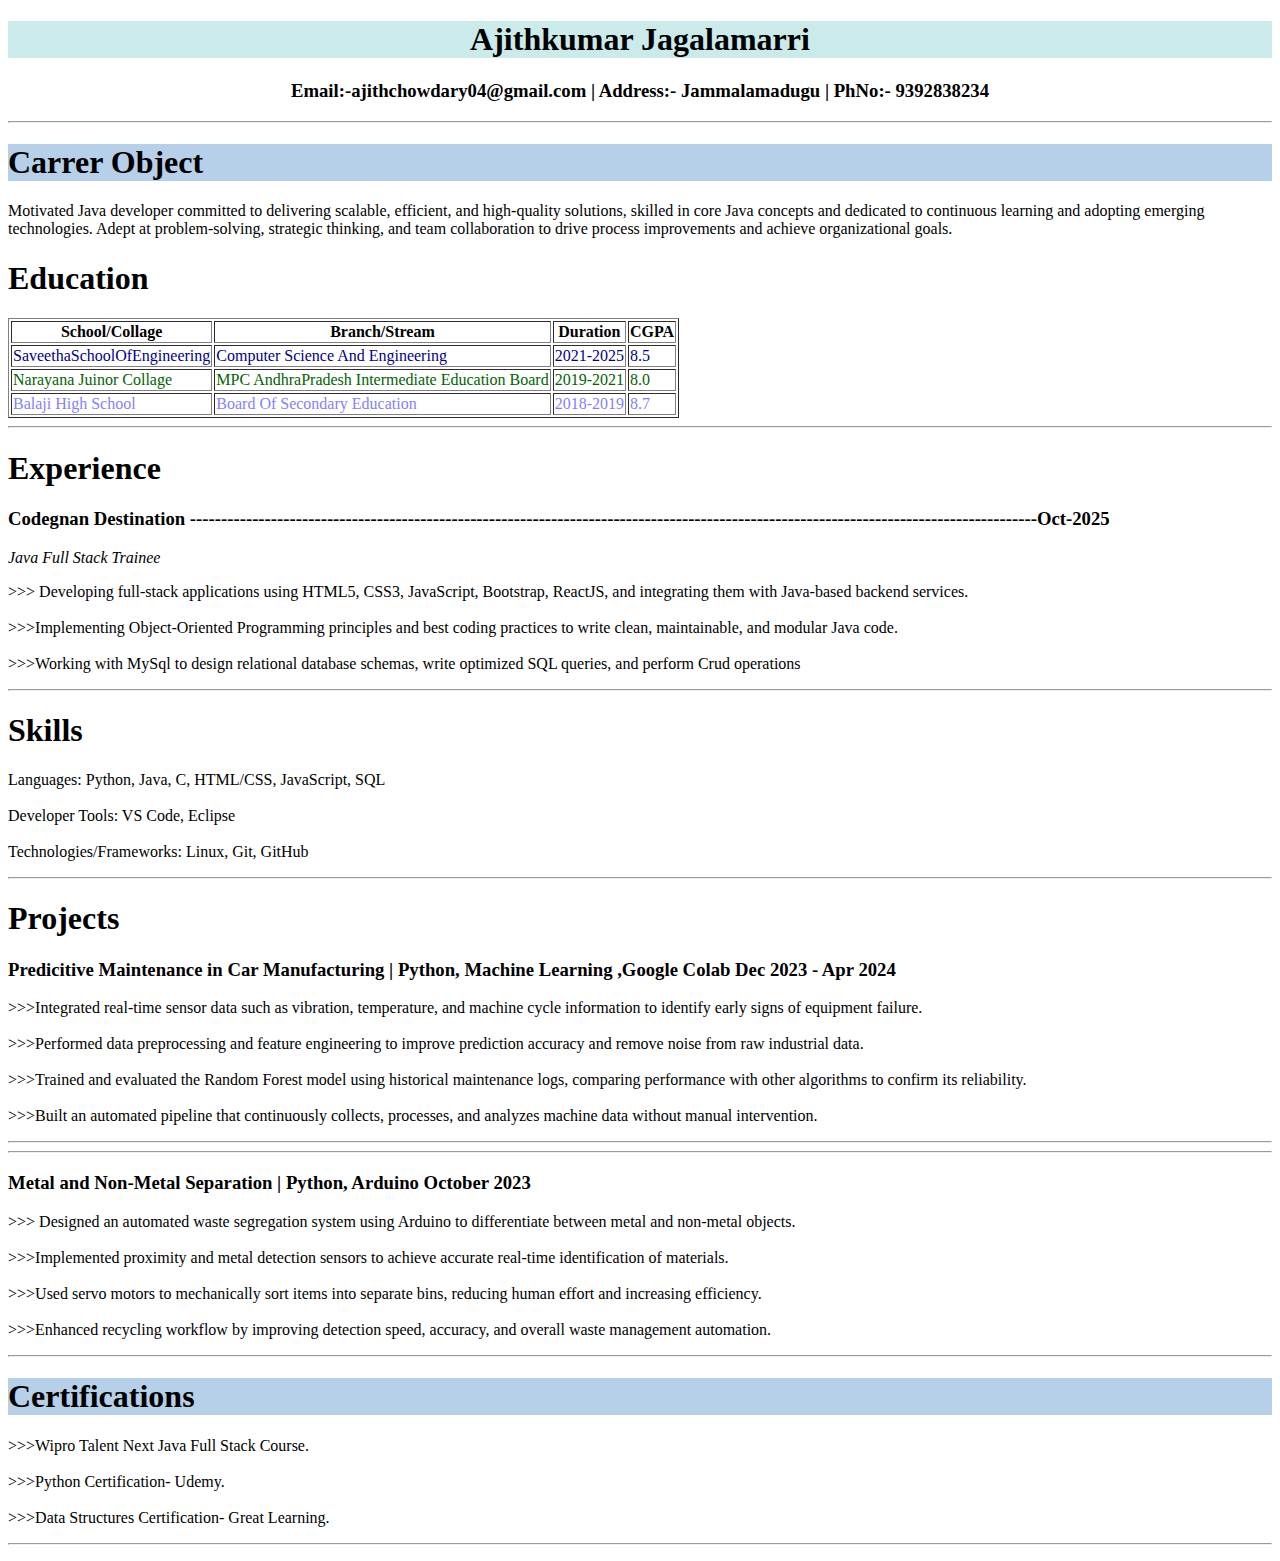
<file: index.html>
<!DOCTYPE html>
<html lang="en">
<head>
   <link rel="stylesheet" href="./Resume.css/style.css">
</head>
<body>
    <h1 class="h1 text sty">Ajithkumar Jagalamarri</h1>
    <h3 class="text">Email:-ajithchowdary04@gmail.com | Address:- Jammalamadugu | PhNo:- 9392838234</h3><hr>
    <h1 class="h2 sty">Carrer Object</h1>
<p>
    Motivated Java developer committed to delivering scalable, efficient, and high-quality solutions, skilled in core Java
concepts and dedicated to continuous learning and adopting emerging technologies. Adept at problem-solving,
strategic thinking, and team collaboration to drive process improvements and achieve organizational goals.
</p>
<h1 class="h3 sty">Education</h1>
<table border="1" >
    <tr class="backc">
        <th class="sty" style="color: black;">School/Collage</th>
        <th class="sty" style="color: black;">Branch/Stream</th>
        <th class="sty" style="color: black;">Duration</th>
        <th class="sty" style="color: black;">CGPA</th>
    </tr>
    <tr>
        <td style="color: darkblue;">SaveethaSchoolOfEngineering</td>
        <td style="color: darkblue;">Computer Science And Engineering</td>
        <td style="color: darkblue;">2021-2025</td>
        <td style="color: darkblue;">8.5</td>
    </tr>
    <tr>
        <td style="color: darkgreen;">Narayana Juinor Collage</td>
        <td style="color: darkgreen;">MPC AndhraPradesh Intermediate Education Board</td>
        <td style="color: darkgreen;">2019-2021</td>
        <td style="color: darkgreen;">8.0</td>
    </tr>
    <tr>
        <td style="color: rgb(133, 127, 255);">Balaji High School</td>
        <td style="color: rgb(133, 127, 255);">Board Of Secondary Education</td>
        <td style="color: rgb(133, 127, 255);">2018-2019</td>
        <td style="color: rgb(133, 127, 255);">8.7</td>
    </tr>
</table>
<hr>   
<h1 class="h4 sty">Experience</h1>
<h3>
    Codegnan Destination ----------------------------------------------------------------------------------------------------------------------------------------Oct-2025
</h3>
<i>Java Full Stack Trainee </i>
<p>
    >>> Developing full-stack applications using HTML5, CSS3, JavaScript, Bootstrap, ReactJS, and integrating them with
Java-based backend services. <br>
<br>
>>>Implementing Object-Oriented Programming principles and best coding practices to write clean, maintainable, and
modular Java code. <br>
<br>
>>>Working with MySql to design relational database schemas, write optimized SQL queries, and perform Crud operations <hr>
</p>
</p>
<h1 class="h5 sty">Skills</h1>
<p>
Languages: Python, Java, C, HTML/CSS, JavaScript, SQL <br>
<br>
Developer Tools: VS Code, Eclipse <br>
<br>
Technologies/Frameworks: Linux, Git, GitHub <br>
<hr>
</p>
<h1 class="h6 sty">Projects</h1>
<h3>
    Predicitive Maintenance in Car Manufacturing | Python, Machine Learning ,Google Colab Dec 2023 - Apr 2024
</h3>
<p>
>>>Integrated real-time sensor data such as vibration, temperature, and machine cycle information to identify early signs of
equipment failure. <br>
<br>
>>>Performed data preprocessing and feature engineering to improve prediction accuracy and remove noise from raw
industrial data. <br>
<br>
>>>Trained and evaluated the Random Forest model using historical maintenance logs, comparing performance with other
algorithms to confirm its reliability. <br>
<br>
>>>Built an automated pipeline that continuously collects, processes, and analyzes machine data without manual
intervention. <br>
<hr>
<hr>
</p>
<h3>
    Metal and Non-Metal Separation | Python, Arduino                                October 2023
</h3>
<p>
>>> Designed an automated waste segregation system using Arduino to differentiate between metal and non-metal objects. <br>
<br>
>>>Implemented proximity and metal detection sensors to achieve accurate real-time identification of materials. <br>
<br>
>>>Used servo motors to mechanically sort items into separate bins, reducing human effort and increasing efficiency. <br>
 <br>
>>>Enhanced recycling workflow by improving detection speed, accuracy, and overall waste management automation. <br>
<hr>
</p>
<h1 class="h2 sty">Certifications</h1>
<p>
>>>Wipro Talent Next Java Full Stack Course. <br>
<br>
>>>Python Certification- Udemy. <br>
<br>
>>>Data Structures Certification- Great Learning. <br>
<hr>
</p>
</body>
</html>
</file>
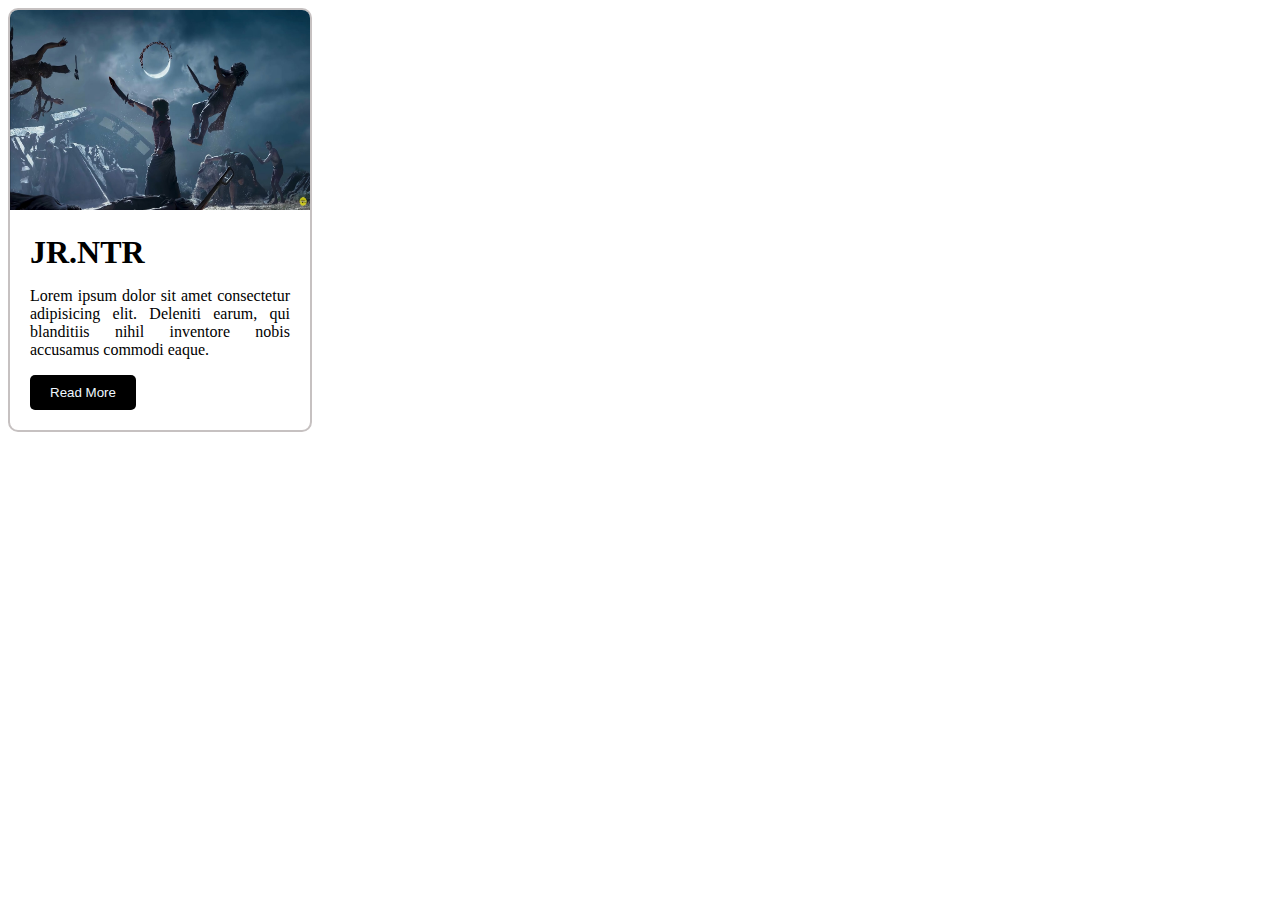
<file: Resume.css/ClassTask/index.html>
<!DOCTYPE html>
<html lang="en">
<head>
    <link rel="stylesheet" href="./Style.css">
</head>
<body>
    <div class="card">
    <img src="./WhatsApp Image 2025-02-25 at 17.36.35_461b2e2d.jpg" alt="" class="image">
    <div class="details">
        <h1>JR.NTR</h1>
    <p> 
        Lorem ipsum dolor sit amet consectetur adipisicing elit. Deleniti earum, qui blanditiis nihil inventore nobis accusamus commodi eaque.
    </p>
    <button class="bu">Read More</button>
    </div>
    </div>
</body>
</html>
</file>
<file: Resume.css/style.css>
.h1{
    background-color: rgb(203, 234, 234);
}
.text{
    text-align: center;
}
.h2{
    background-color: rgb(181, 208, 232);
}
</file>
<file: Resume.css/ClassTask/Style.css>
.card{
    width: 300px;
    /* height: 350px; */
    border: 2px solid rgb(198, 193, 193);
    border-radius: 10px;
    overflow: hidden;
}
.image{
    width: 100%;
    height: 200px;
}
h1{
    margin: 0px;
}
.box{
    padding: 10px 20px  ;
}
.details{
    padding: 20px;
}
.bu{
    background-color: black;
    color: aliceblue;
    padding: 10px 20px;
    border: none;
    border-radius: 5px;
}
p{
    text-align: justify;
}
</file>
